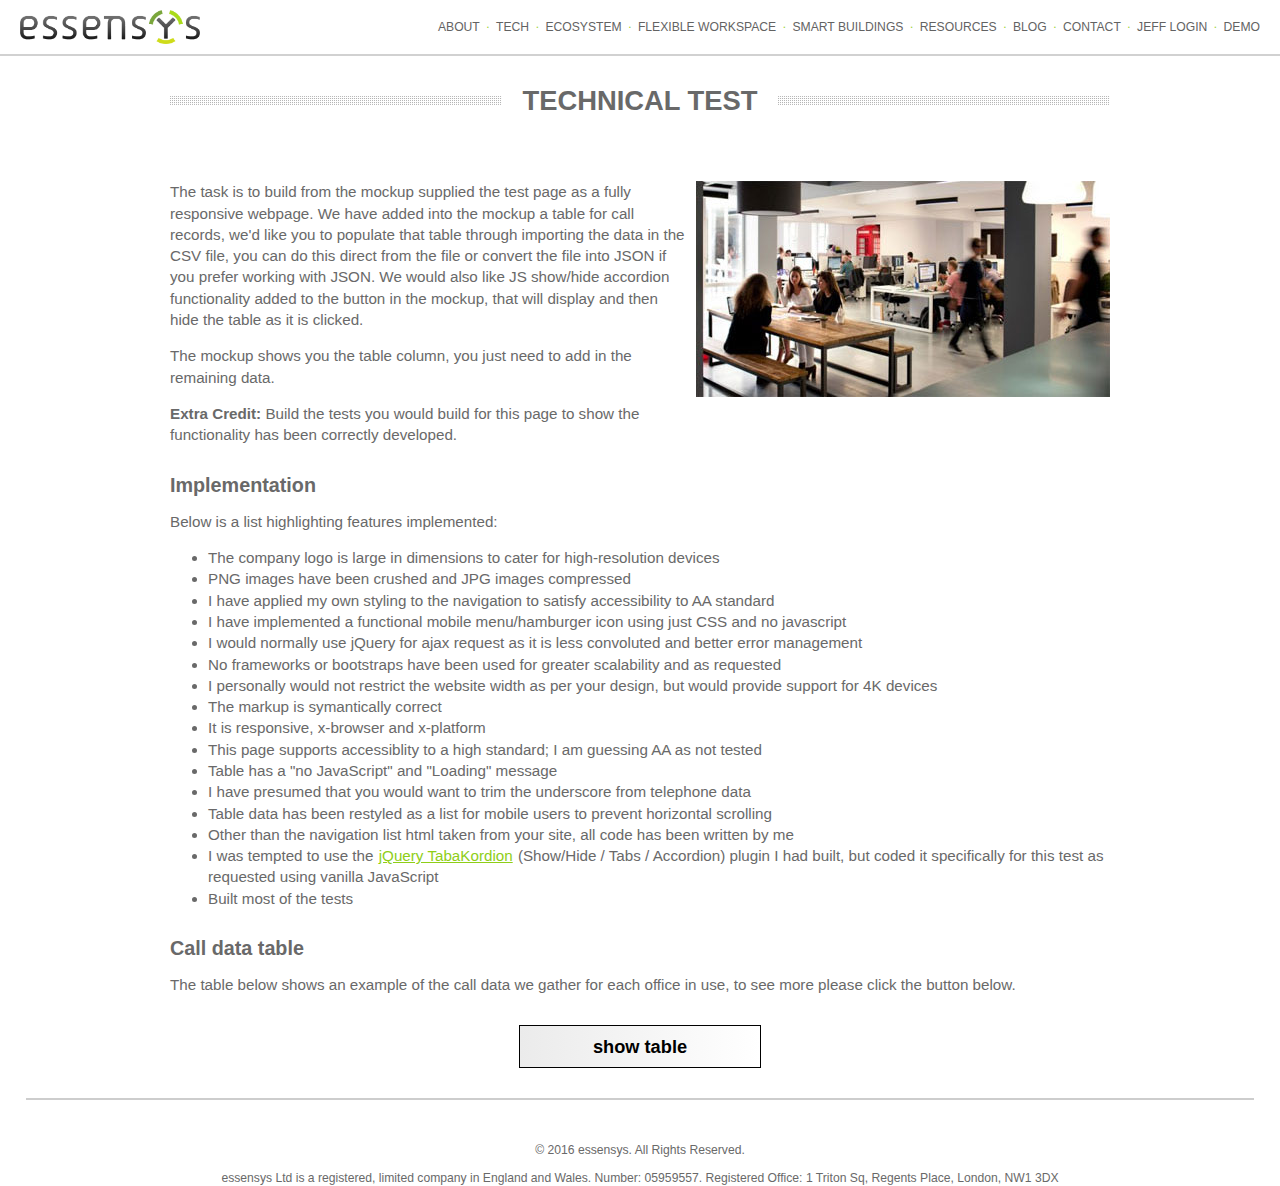
<file: index.html>
<!doctype html>
<html lang="en-gb">
<head>
	<meta charset="utf-8">
	<title>Technical Test - essensys</title>
	<!--[if ie]><meta http-equiv="imagetoolbar" content="no" /><![endif]-->
	<meta name="author" content="Tariq Khan">
	<meta name="description" content="Technical test for essensys">
	<meta name="robots" content="index,follow,noodp">
	<meta name="googlebot" content="noodp">
	<meta name="revisit-after" content="30 days">
	<meta name="viewport" content="width=device-width,initial-scale=1">
	<meta name="apple-mobile-web-app-capable" content="yes">
	<meta name="apple-mobile-web-app-status-bar-style" content="black">
	<meta name="apple-mobile-web-app-title" content="essensys">
	<meta name="application-name" content="essensys">
	<link rel="stylesheet" type="text/css" media="all" href="style.css">
</head>
<body>
	<div id="top">
		<nav class="skiplinks">
			<ul>
				<li><a href="#navigation">Main site navigation</a></li>
				<li><a href="#content">Skip to content</a></li>
			</ul>
		</nav>
		<header id="header" class="header">
			<a href="http://www.essensys.tech/" rel="home" class="logo"><img src="img/logo.png" alt="essensys"></a>
			<nav id="navigation" class="navigation">
				<a href="#navigation" class="trigger"><span class="access">Menu</span><div></div><div></div><div></div></a>
				<ul>
					<li>
						<a href="http://www.essensys.tech/#section-about-essensys">About</a>
						<ul>
							<li><a href="http://www.essensys.tech/leadership/">Leadership</a></li>
							<li><a href="http://www.essensys.tech/the-evolution/">Evolution</a></li>
							<li><a href="http://www.essensys.tech/values/">Values</a></li>
							<li><a href="http://www.essensys.tech/csr/">Giving Back</a></li>
							<li><a href="http://www.essensys.tech/careers/">Careers</a></li>
							<li><a href="http://www.essensys.tech/essensysnews/">News</a></li>
						</ul>
					</li>
					<li>
						<a href="http://www.essensys.tech/#section-our-technology">Tech</a>
						<ul>
							<li><a href="http://www.essensys.tech/jeff/">JEFF</a></li>
							<li><a href="http://www.essensys.tech/bluefin/">Bluefin</a></li>
							<li><a href="http://www.essensys.tech/essensyscloud/">essensysCloud</a></li>
						</ul>
					</li>
					<li>
						<a href="http://www.essensys.tech/#section-ecosystem">Ecosystem</a>
						<ul>
							<li><a href="http://www.essensys.tech/ecosystem-overview/">Ecosystem Information</a></li>
						</ul>
					</li>
					<li>
						<a href="http://www.essensys.tech/#section-flexible-workspace">Flexible Workspace</a>
						<ul>
							<li><a href="http://www.essensys.tech/flexibleworkspace-overview/">Flexible Workspace Information</a></li>
						</ul>
					</li>
					<li>
						<a href="http://www.essensys.tech/#section-smart-buildings">Smart Buildings</a>
						<ul>
							<li><a href="http://www.essensys.tech/a-new-era-of-smart-buildings/">Smart Buildings Information</a></li>
							<li><a href="http://www.essensys.tech/smart-buildings-white-paper/">Download the Whitepaper</a></li>
						</ul>
					</li>
					<li><a href="http://www.essensys.tech/#section-resources">Resources</a></li>
					<li><a href="http://www.essensys.tech/blog/">Blog</a></li>
					<li><a href="http://www.essensys.tech/#section-contact-us">Contact</a></li>
					<li><a href="http://jeff.essensys.co.uk/jeff/">JEFF Login</a></li>
					<li><a href="http://www.essensys.tech/#section-contact">DEMO</a></li>
				</ul>
				<a href="#top" class="back">Back</a>
			</nav>
		</header>
		<section id="content" class="content">
			<h1><span>Technical test</span></h1>
			<img src="img/photo.jpg" alt="Photo of our office">
			<p>The task is to build from the mockup supplied the test page as a fully responsive webpage. We have added into the mockup a table for call records, we'd like you to populate that table through importing the data in the CSV file, you can do this direct from the file or convert the file into JSON if you prefer working with JSON. We would also like JS show/hide accordion functionality added to the button in the mockup, that will display and then hide the table as it is clicked.</p>
			<p>The mockup shows you the table column, you just need to add in the remaining data.</p>
			<p><strong>Extra Credit:</strong> Build the tests you would build for this page to show the functionality has been correctly developed.</p>
			<h2>Implementation</h2>
			<p>Below is a list highlighting features implemented:</p>
			<ul>
				<li>The company logo is large in dimensions to cater for high-resolution devices</li>
				<li>PNG images have been crushed and JPG images compressed</li>
				<li>I have applied my own styling to the navigation to satisfy accessibility to AA standard</li>
				<li>I have implemented a functional mobile menu/hamburger icon using just CSS and no javascript</li>
				<li>I would normally use jQuery for ajax request as it is less convoluted and better error management</li>
				<li>No frameworks or bootstraps have been used for greater scalability and as requested</li>
				<li>I personally would not restrict the website width as per your design, but would provide support for 4K devices</li>
				<li>The markup is symantically correct</li>
				<li>It is responsive, x-browser and x-platform</li>
				<li>This page supports accessiblity to a high standard; I am guessing AA as not tested</li>
				<li>Table has a "no JavaScript" and "Loading" message</li>
				<li>I have presumed that you would want to trim the underscore from telephone data</li>
				<li>Table data has been restyled as a list for mobile users to prevent horizontal scrolling</li>
				<li>Other than the navigation list html taken from your site, all code has been written by me</li>
				<li>I was tempted to use the <a href="https://github.com/tariqkhan-co-uk/TabaKordion">jQuery TabaKordion</a> (Show/Hide / Tabs / Accordion) plugin I had built, but coded it specifically for this test as requested using vanilla JavaScript</li>
				<li>Built most of the tests</li>
			</ul>
			<h2>Call data table</h2>
			<p>The table below shows an example of the call data we gather for each office in use, to see more please click the button below.</p>
			<a href="#call-data" role="button" id="showHide">Table <span class="access">of call data gathered for each office</span></a>
			<div id="call-data">
				<table id="table">
					<caption class="access">An example of the call data we gather for each office in use</caption>
					<thead>
						<tr>
							<th>Customer CLI</th>
							<th>Telephon number</th>
							<th>Call date</th>
							<th>Call time</th>
							<th>Duration</th>
							<th>UK National</th>
							<th>Time band</th>
						</tr>
					</thead>
					<tbody>
						<tr>
							<td colspan="7">Please enable JavaScript</td>
						</tr>
					</tbody>
				</table>
			</div>
		</section>
		<footer>
			<p>&copy; 2016 essensys. All Rights Reserved.</p>
			<p>essensys Ltd is a registered, limited company in England and Wales. Number: 05959557. Registered Office: 1 Triton Sq, Regents Place, London, NW1 3DX</p>
		</footer>
	</div>
	<script src="script.js"></script>
</body>
</html>
</file>
<file: style.css>
@charset "UTF-8";
/*RESET*/
html, body, div, span, img, h1, h2, h3, ul, li, p, em, strong, a, abbr, table, caption, thead, tbody, tr, th, td {
	margin:0;
	padding:0;
	vertical-align:top;
}
/*HTML&BODY*/
html {
	height:100%;
	overflow-y:scroll;
	-webkit-text-size-adjust:none;/*Removes orientation change text resize on iphones*/
}
body {
	height:100%;
	color:#696969;
	background:#FFF;
	padding:50px 0 0;
	font:95%/140% helvetica,sans-serif;
}
/*HTML5*/
footer, header, nav, section {
	display:block;/*Corrects block display not defined in IE6/7/8/9 & FF3*/
}
/*FIXES*/
abbr {
	border:0;/*Default border killer*/
	speak:spell-out;
}
abbr[title] {/*Addresses styling not present in IE7/8/9, S5, Chrome*/
	cursor:help;
	border-bottom:1px dotted;
}
img {/*Default img and 100% for media queries*/
	border:0;
	height:auto;
	max-width:100%;
	-webkit-user-drag:none;
	-webkit-user-select:none;
	-moz-user-select:none;
	-ms-user-select:none;
	-ms-interpolation-mode:bicubic;
}
strong {
	font-weight:700;/*Addresses style set to 'bolder' in FF3+, S4/5, Chrome*/
}
::-moz-selection {/*Change Text Highlight Color for FF must be seperate*/
	color:#FFF;/*COLOR-THEME*/
	background:#696969;/*COLOR-THEME*/
}
::selection {/*Change Text Highlight Color*/
	color:#FFF;/*COLOR-THEME*/
	background:#696969;/*COLOR-THEME*/
}
/*DEFAULT STYLING*/
em {
	font-style:italic;
}
table {
	width:100%;
	margin:20px auto;
	border-spacing:0;
	border-collapse:collapse;
}
th, td {
	border:1px solid #CCC;
}
th {
	color:#000;
	font-size:70%;
	padding:5px 3px;
	text-align:left;
	text-transform:capitalize;
}
td {
	color:#000;
	font-size:70%;
	padding:5px 3px;
	line-height:100%;
}
tr.even {
	background:#EEE;
}
@media all and (max-width:700px) {
	thead {
		width:0;
		height:0;
		border:0;
		margin:0;
		padding:0;
		top:-9999px;
		left:-9999px;
		overflow:hidden;
		position:absolute;
		clip:rect(0 0 0 0);
		clip:rect(0,0,0,0);
	}
	th, td {
		border:0;
		padding:0;
		font-size:100%;
	}
	td.even {
		background:none;
	}
	tr {
		display:block;
		font-size:100%;
		background:#EEE;
		margin:0 0 15px;
		padding:5px 0 0;
		border-top:1px solid #000;
		border-bottom:3px solid #EEE;
	}
	td {
		display:block;
		text-align:left;
		padding-left:50%;
		position:relative;
		border-bottom:1px solid #CCC;
	}
	td:before {
		left:6px;
		width:45%;
		font-weight:700;
		position:absolute;
		padding-right:10px;
		white-space:nowrap;
		content:attr(data-header)":";
	}
}
p, li, caption {
	font-size:100%;
}
p, ul {
	margin-top:1em;
	margin-bottom:1em;
}
ul {
	margin-left:2.5em;
}
h1, h2, h3 {
	font-weight:700;
	margin-bottom:.5em;
}
h1 {
	font-size:180%;
	text-align:center;
	position:relative;
	margin:40px auto 70px;
	text-transform:uppercase;
}
h1 span {
	padding:0 20px;
	background:#FFF;
}
h1:before {
	top:50%;
	width:100%;
	height:9px;
	content:'';
	z-index:-1;
	display:block;
	margin:-5px 0 0;
	position:absolute;
	background:url(img/dots.png) repeat-x;
}
@media all and (max-width:700px) {
	h1 {
		margin:20px auto 35px;
	}
}
h2 {
	color:#696969;
	font-size:130%;
	line-height:100%;
	margin:30px 0 .5em;
}
a {
	color:#8ECE17;
	padding:0 1px;
	-webkit-user-drag:none;
	-webkit-user-select:none;
	-moz-user-select:none;
	-ms-user-select:none;
	text-decoration:underline;
	-webkit-transition:all .5s;
	transition:all .5s;
}
a:hover, a:active, a:focus {
	outline:0;
	color:#000;
	background:#8ECE17;
	text-decoration:none;
}
[role="button"] {
	color:#000;
	padding:10px;
	display:block;
	font-size:120%;
	background:#FFF;
	font-weight:700;
	max-width:220px;
	text-align:center;
	text-decoration:none;
	border:1px solid #000;
	margin:30px auto .5em;
	text-transform:lowercase;
	background:-webkit-linear-gradient(left, #EBEBEB 0%,#FFFFFF 100%);
	background:-moz-linear-gradient(left, #EBEBEB 0%, #FFFFFF 100%);
	background:linear-gradient(to right, #EBEBEB 0%, #FFFFFF 100%);

}
[role="button"]:hover, [role="button"]:active, [role="button"]:focus {
	background:#8ECE17;
}
/*HELPERS*/
.clr {
	zoom:1;
}
.clr:after {
	clear:both;
}
.clr:before, .clr:after {
	width:0;
	height:0;
	display:block;
	content:'\0020';
	overflow:hidden;
	visibility:hidden;
}
.hide {
	visibility:hidden;
	display:none !important;
}
.access {
	width:0;
	height:0;
	border:0;
	margin:0;
	padding:0;
	top:-9999px;
	left:-9999px;
	overflow:hidden;
	position:absolute;
	clip:rect(0,0,0,0);
}
.access:active, .access:focus {
	margin:0;
	clip:auto;
	width:auto;
	height:auto;
	position:static;
	overflow:visible;
}
/*SKIPLINKS*/
.skiplinks ul, .skiplinks li {
	margin:0;
	padding:0;
	list-style:none;
}
.skiplinks a {
	z-index:1;
	width:1px;
	height:1px;
	display:block;
	overflow:hidden;
	position:absolute;
	white-space:nowrap;
	clip:rect(1px,1px,1px,1px);
}
.skiplinks a:focus, .skiplinks a:active {
	top:58px;
	left:2px;
	clip:auto;
	color:#000;
	width:auto;
	height:auto;
	padding:1px 3px;
	background:#8ECE17;
	text-decoration:none;
	border:1px solid #8ECE17;
}
.skiplinks a:hover {
	border-color:#000;
}
/*NAVIGATION*/
.header {
	top:0;
	width:100%;
	opacity:.9;
	z-index:999;
	position:fixed;
	background:#FFF;
	border-bottom:2px solid #CDCDCD;
}
.logo {
	float:left;
	width:100%;
	padding:5px;
	max-width:180px;
	border-radius:5px;
	margin:5px 0 5px 15px;
}
.logo:hover, .logo:focus {
	color:#000;
	background:#CCC;
}
.navigation ul {
	float:right;
	list-style:none;
	margin:16px 15px 10px;
}
.navigation li {
	margin:0 0 0 2px;
	position:relative;
	display:inline-block;
}
.navigation li:before {
	top:1px;
	left:-4px;
	content:'•';
	color:#8ECE17;
	font-size:5px;
	position:absolute;
}
.navigation li:first-child:before {
	content:'';
	display:none;
}
.navigation ul ul {
	display:none;
}
.navigation a {
	padding:5px;
	font-size:80%;
	color:#525252;
	line-height:100%;
	border-radius:5px;
	display:inline-block;
	text-decoration:none;
	text-transform:uppercase;
}
@media all and (max-width:1080px) {
	.navigation a {
		font-size:75%;
	}
}
@media all and (max-width:1050px) {
	.navigation a {
		font-size:70%;
	}
}
@media all and (max-width:1000px) {
	.navigation li {
		margin:0;
	}
	.navigation li:before {
		top:-2px;
		left:-3px;
	}
	.navigation a {
		font-size:65%;
	}
}
@media all and (max-width:950px) {
	.navigation a {
		font-size:60%;
	}
}
.navigation a:hover, .navigation a:active, .navigation a:focus, .navigation .active {
	color:#000;
	background:#8ECE17;
}
/*NAVIGATION TRIGGER*/
.navigation .trigger  {
	top:10px;
	right:15px;
	width:25px;
	height:21px;
	z-index:9999;
	display:none;
	padding:6px 4px;
	background:#FFF;
	border-radius:50%;
	position:absolute;
	border:1px solid #8ECE17;
}
.trigger div {
	width:22px;
	height:3px;
	margin:3px auto;
	background:#000;
	border-radius:4px;
}
.trigger div:nth-child(2) {
	margin:2px auto 3px;
}
.trigger div:nth-child(3) {
	margin:0;
	width:auto;
	height:auto;
	line-height:8px;
	border-radius:0;
	background:none;
	position:relative;
}
.trigger div:nth-child(3):after {
	color:#000;
	padding:1px 0;
	font-size:7px;
	display:block;
	content:'MENU';
	font-weight:700;
	line-height:4px;
	text-align:center;
}
.navigation:target .trigger div,
.trigger.close div {
	display:none;
}
.navigation:target .trigger:before,
.trigger.close:before {
	top:4px;
	width:0;
	height:0;
	right:6px;
	content:'';
	position:absolute;
	border-bottom:12px solid #000;
	border-left:10px solid transparent;
	border-right:10px solid transparent;
}
.navigation:target .trigger:after,
.trigger.close:after {
	top:19px;
	left:5px;
	color:#000;
	font-size:7px;
	display:block;
	content:'MENU';
	font-weight:700;
	line-height:5px;
	position:absolute;
}
.navigation .back {
	display:none;
}
/*MOBILE NAVIGATION*/
@media all and (max-width:910px) {
	.navigation .trigger {
		display:block;
		background:#FFF;
	}
	.navigation ul {
		margin:0;
		float:left;
		width:100%;
		display:none;
		box-shadow:0 8px 8px 0 #000;
	}
	.navigation li {
		margin:0;
		display:block;
		border-top:1px solid #CDCDCD;
	}
	.navigation a {
		display:block;
		font-size:100%;
		background:#FFF;
		border-radius:0;
		padding:10px 20px;
	}
	.navigation:target ul,
	.navigation.open ul {
		display:block;
	}
	.navigation:target ul ul,
	.navigation.open ul ul {
		display:none;
	}
	.navigation:target .trigger,
	.navigation.open .trigger {
		z-index:-1;
	}
	.tkMobileMenu_mask,
	.navigation:target .back {
		top:0;
		left:0;
		margin:0;
		padding:0;
		z-index:-1;
		width:100%;
		height:100%;
		display:block;
		position:fixed;
		text-indent:-999em;
		background:rgba(0,0,0,.5);
	}
	.tkMobileMenu_mask {
		z-index:8888;
	}
}
/*CONTENT*/
.content {
	width:96%;
	margin:0 auto;
	max-width:940px;
}
.content img {
	float:right;
	margin:0 0 10px 10px;
}
@media all and (max-width:700px) {
	.content img {
		float:none;
		display:block;
		margin:0 auto 10px;
	}
}
/*FOOTER*/
footer {
	width:96%;
	font-size:80%;
	line-height:130%;
	padding:30px 0 0;
	text-align:center;
	margin:30px auto 10px;
	border-top:2px solid #CDCDCD;
}
</file>
